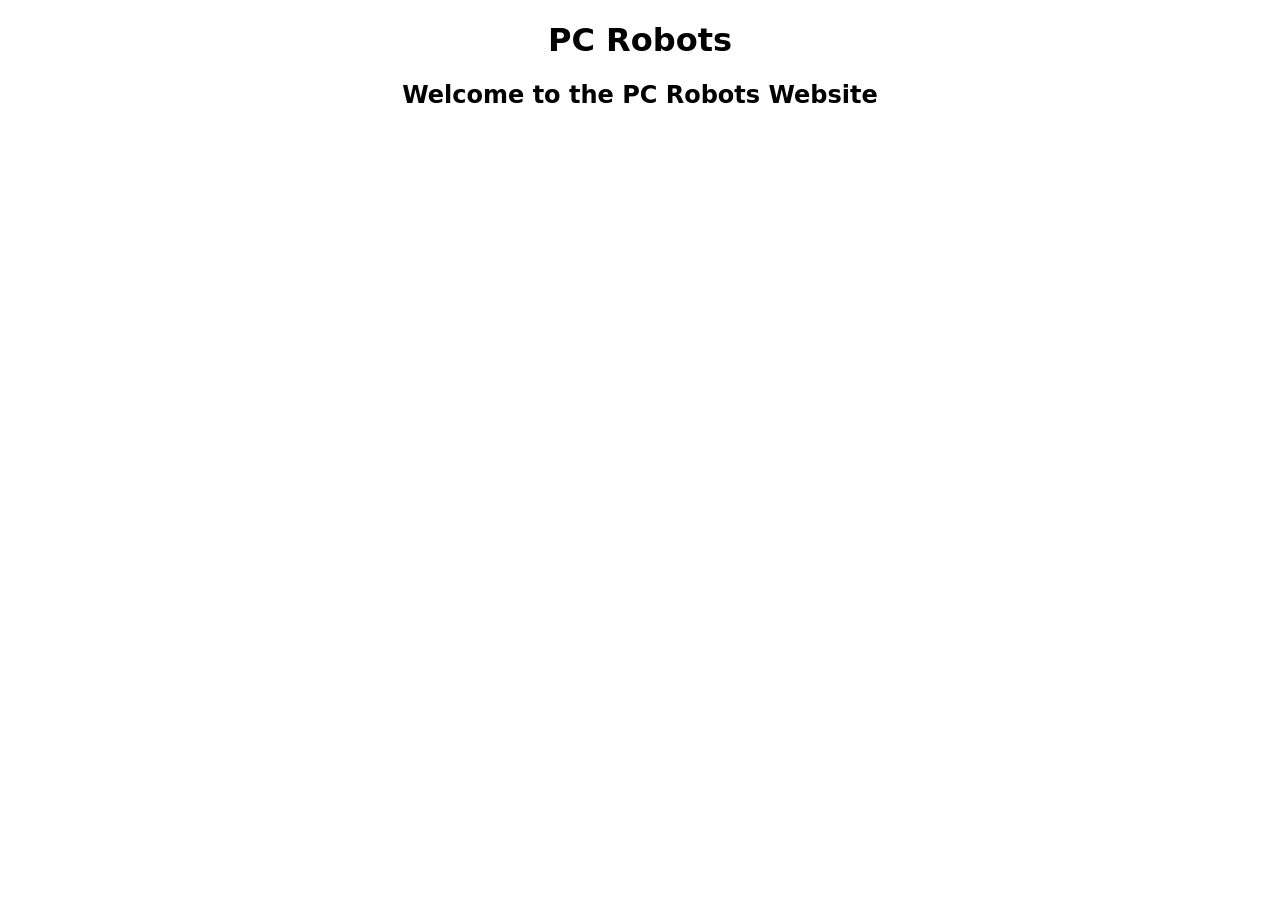
<file: index.html>
<!DOCTYPE html>
<html lang="en-nz">
    <head>
        <title>Home - PC Robots</title>
        <link rel="stylesheet" href="style.css">
        <meta name="viewport" content="width=device-width, initial-scale=1.0">
    </head>
    <body>
        <h1>PC Robots</h1>
        <h2>Welcome to the PC Robots Website</h2>
    </body>
</html>
</file>
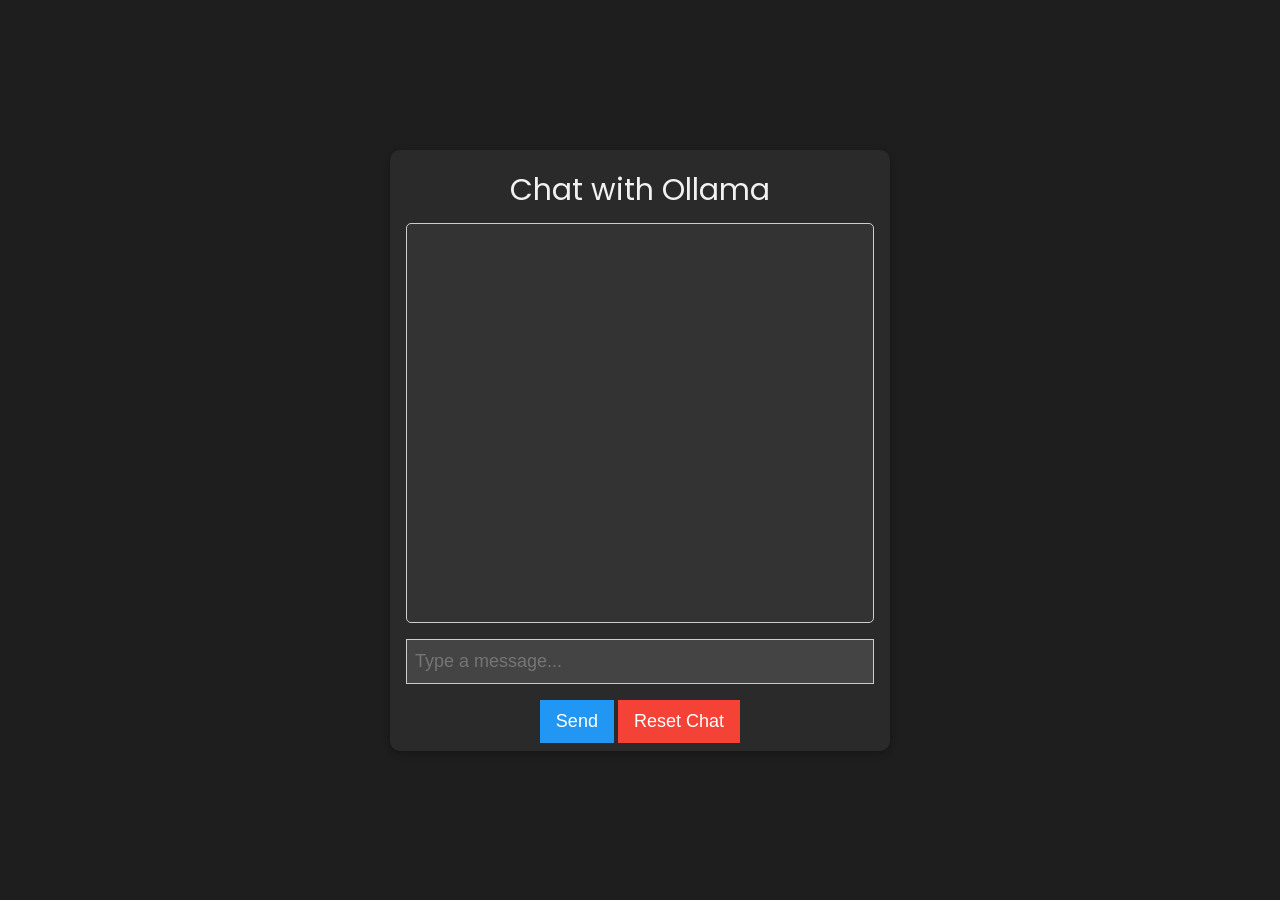
<file: templates/index.html>
<!DOCTYPE html>
<html lang="en">
<head>
    <meta charset="UTF-8">
    <meta name="viewport" content="width=device-width, initial-scale=1.0">
    <link rel="icon" type="image/x-icon" href="image.ico">
    <title>Chat with Ollama</title>
    <link rel="stylesheet" href="https://www.w3schools.com/w3css/4/w3.css"> 
    <link href="https://fonts.googleapis.com/css2?family=Poppins:wght@600&display=swap" rel="stylesheet">
    <script>
        async function sendMessage() {
            let userMessage = document.getElementById("userMessage").value;
            let chatBox = document.getElementById("chatBox");

            if (!userMessage) return;

            let userMessageElement = document.createElement("p");
            userMessageElement.innerHTML = `<strong>You:</strong> ${userMessage}`;
            userMessageElement.classList.add("w3-animate-opacity");
            chatBox.appendChild(userMessageElement);
            chatBox.scrollTop = chatBox.scrollHeight;

            let response = await fetch("/chat", {
                method: "POST",
                headers: { "Content-Type": "application/json" },
                body: JSON.stringify({ message: userMessage })
            });

            let result = await response.json();
            let botMessageElement = document.createElement("p");
            botMessageElement.innerHTML = `<strong>Ollama:</strong> ${result.response}`;
            botMessageElement.classList.add("w3-animate-opacity");
            chatBox.appendChild(botMessageElement);
            chatBox.scrollTop = chatBox.scrollHeight;

            document.getElementById("userMessage").value = "";
        }

        async function resetChat() {
            await fetch("/reset", { method: "POST" });
            document.getElementById("chatBox").innerHTML = "<p class='w3-animate-opacity'>Chat reset.</p>";
        }

        document.addEventListener("DOMContentLoaded", function() {
            document.getElementById("userMessage").addEventListener("keypress", function(event) {
                if (event.key === "Enter") {
                    event.preventDefault();
                    sendMessage();
                    document.getElementById("userMessage").value = "";
                }
            });
        });
    </script>
    <style>
        body {
            background-color: #1e1e1e;
            color: #f0f0f0;
        }
        .chat-container {
            background-color: #2a2a2a;
            border-radius: 10px;
            padding: 30px;
            animation: w3-animate-top 0.5s;
        }
        #chatBox {
            background-color: #333;
            color: #fff;
            border-radius: 5px;
            padding: 10px;
        }
        h2 {
            font-family: 'Poppins', sans-serif;
            animation: w3-animate-zoom 0.5s;
        }
        .w3-input, .w3-button {
            font-size: 1.2em;
        }
    </style>
</head>
<body class="w3-container" style="display: flex; justify-content: center; align-items: center; height: 100vh;">
    <div class="w3-container w3-padding w3-card chat-container" style="max-width: 500px; width: 100%; text-align: center;">
        <h2 class="w3-text-light-grey">Chat with Ollama</h2>
        <div id="chatBox" class="w3-border w3-padding" style="width: 100%; height: 400px; overflow-y: auto; text-align: left; font-size: 1.2em;"></div>
        <input type="text" id="userMessage" class="w3-input w3-border w3-margin-top" placeholder="Type a message..." style="background-color: #444; color: white;">
        <button class="w3-button w3-blue w3-margin-top w3-large" onclick="sendMessage()">Send</button>
        <button class="w3-button w3-red w3-margin-top w3-large" onclick="resetChat()">Reset Chat</button>
    </div>
</body>
</html>
</file>
<file: style.css>
/* Any Styling in this document should be applied to all pages*/

body {
    text-align: center;
    font-family:system-ui, -apple-system, BlinkMacSystemFont, 'Segoe UI', Roboto, Oxygen, Ubuntu, Cantarell, 'Open Sans', 'Helvetica Neue', sans-serif
}
</file>
